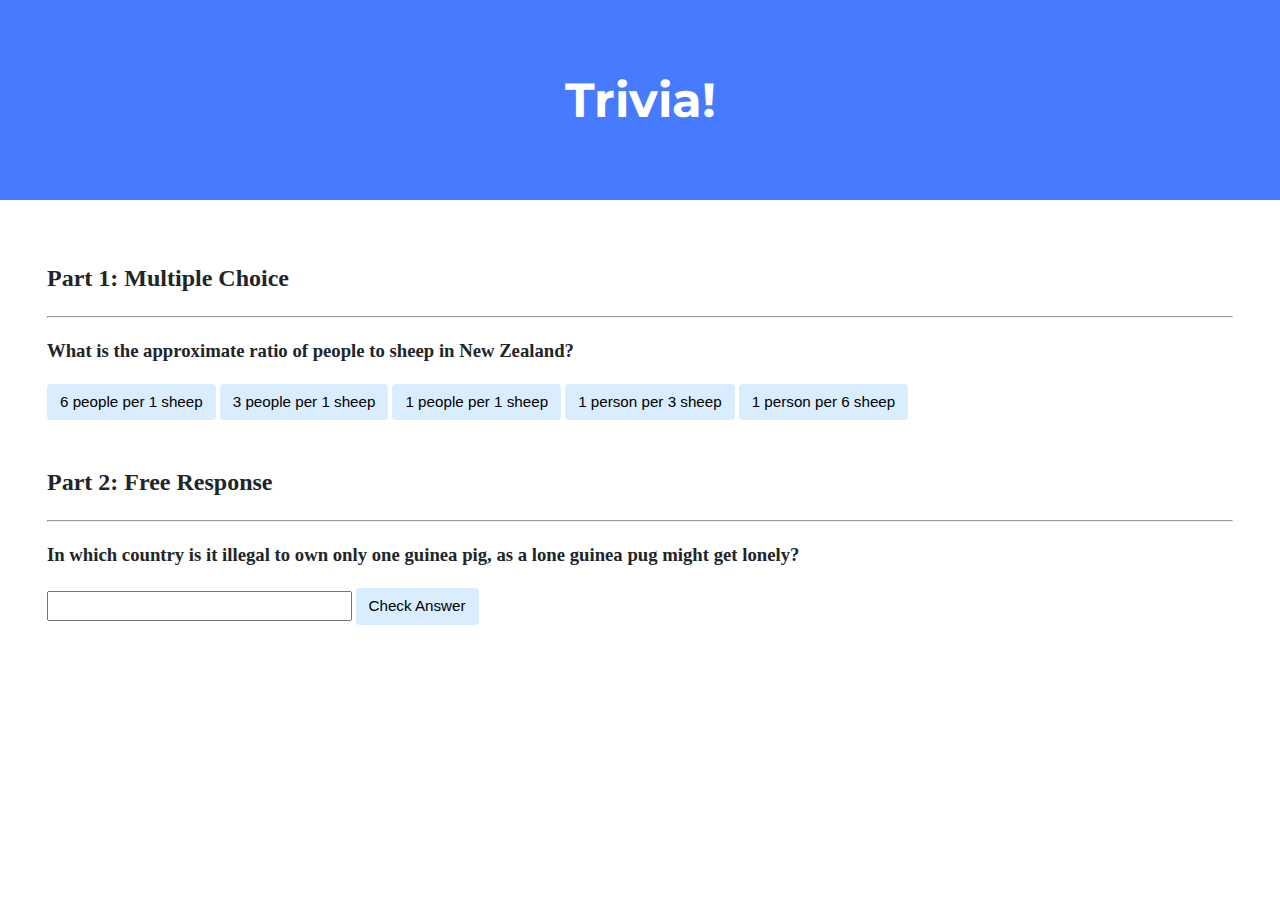
<file: week08/trivia/index.html>
<!DOCTYPE html>

<html lang="en">
    <head>
        <link href="https://fonts.googleapis.com/css2?family=Montserrat:wght@500&display=swap" rel="stylesheet">
        <link href="styles.css" rel="stylesheet">
        <title>Trivia!</title>
        <script>
            // TODO: Add code to check answers to questions
        </script>
    </head>
    <body>
        <div class="header">
            <h1>Trivia!</h1>
        </div>

        <div class="container">
            <div class="section">
                <h2>Part 1: Multiple Choice </h2>
                <hr>
                <!-- TODO: Add multiple choice question here -->
                <h3>What is the approximate ratio of people to sheep in New Zealand?</h3>
                <button class="btn correct">6 people per 1 sheep</button>
                <button class="btn incorrect">3 people per 1 sheep</button>
                <button class="btn incorrect">1 people per 1 sheep</button>
                <button class="btn incorrect">1 person per 3 sheep</button>
                <button class="btn incorrect">1 person per 6 sheep</button>
            </div>

            <div class="section">
                <h2>Part 2: Free Response</h2>
                <hr>
                <!-- TODO: Add free response question here -->
                <h3>In which country is it illegal to own only one guinea pig, as a lone guinea pug might get lonely?</h3>
                <input type="text" class="answer"> <button class="check">Check Answer</button>
            </div>
        </div>
        <script>
            document.querySelectorAll(".btn").forEach((btn) => btn.addEventListener("click", (ev) => {
                ev.preventDefault();
                if (btn.classList.contains("incorrect")) {
                    document.querySelector("button.btn:first-of-type").insertAdjacentHTML("beforebegin", "<p>Incorrect!</p>");
                    btn.style.backgroundColor = "red";
                } else {
                    document.querySelector("button.btn:first-of-type").insertAdjacentHTML("beforebegin", "<p>Correct!</p>");

                    btn.style.backgroundColor = "green";
                }
            }) );

            document.querySelector(".check").addEventListener("click", (ev) => {
                ev.preventDefault();
                let answerField = document.querySelector("input");
                
                if (answerField.value == "Switzerland") {
                    document.querySelector("div.section:last-of-type > h3").insertAdjacentHTML("beforebegin", "<p>Incorrect!</p>");

                    answerField.style.backgroundColor = "green";
                } else {
                    document.querySelector("div.section:last-of-type > h3").insertAdjacentHTML("beforebegin", "<p>Incorrect!</p>");
                    answerField.style.backgroundColor = "red";
                }
            });
        </script>
    </body>
</html>
</file>
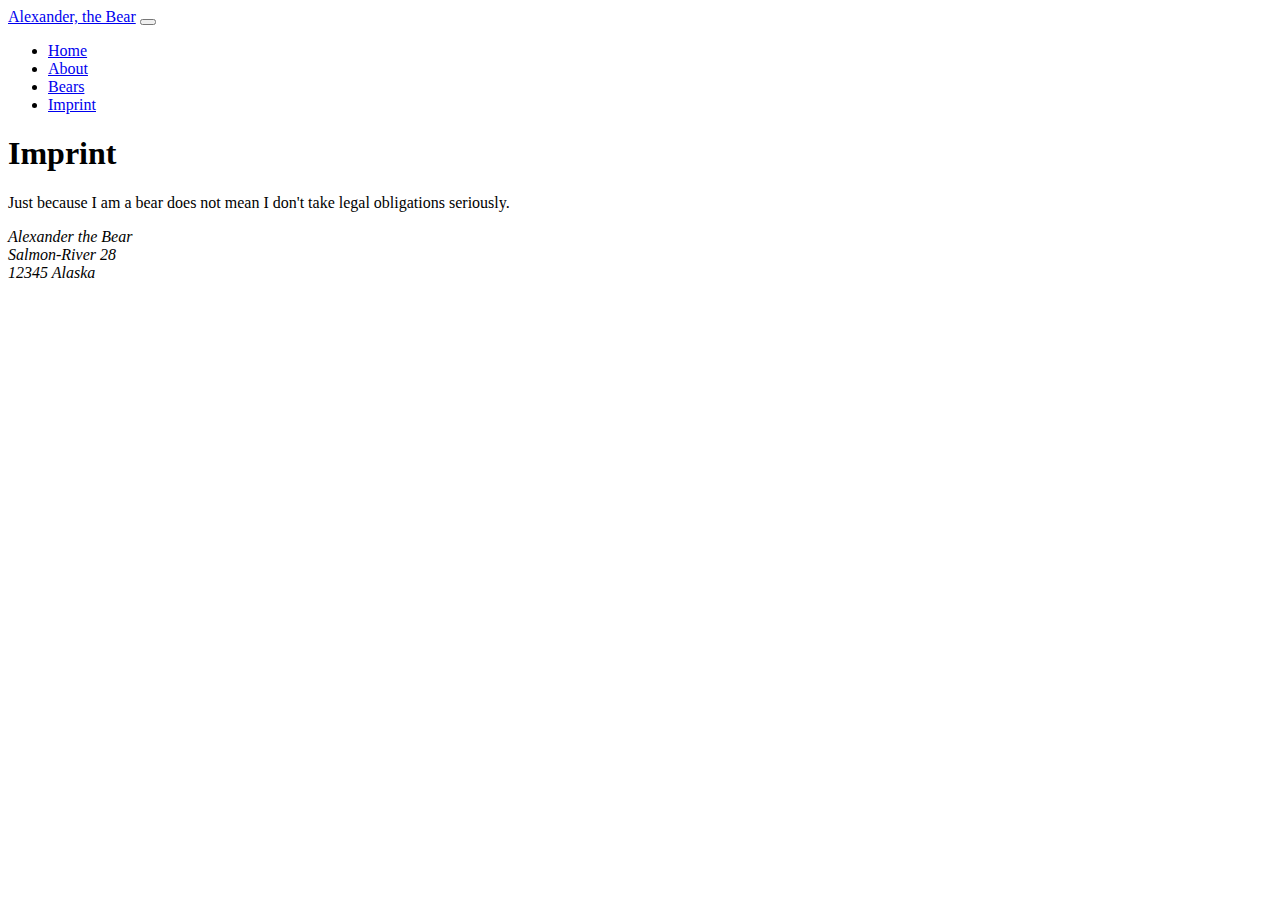
<file: week08/homepage/imprint.html>
<!DOCTYPE html>

<html lang="en">
    <head>
        <link href="https://cdn.jsdelivr.net/npm/bootstrap@5.0.2/dist/css/bootstrap.min.css" rel="stylesheet" integrity="sha384-EVSTQN3/azprG1Anm3QDgpJLIm9Nao0Yz1ztcQTwFspd3yD65VohhpuuCOmLASjC" crossorigin="anonymous">
        <script src="https://cdn.jsdelivr.net/npm/bootstrap@5.0.2/dist/js/bootstrap.bundle.min.js" integrity="sha384-MrcW6ZMFYlzcLA8Nl+NtUVF0sA7MsXsP1UyJoMp4YLEuNSfAP+JcXn/tWtIaxVXM" crossorigin="anonymous"></script>
        <link href="styles.css" rel="stylesheet">
        <title>Imprint</title>
    </head>
    <body>
        <header>
            <nav class="navbar navbar-expand-lg navbar-light bg-light">
                <div class="container-fluid">
                  <a class="navbar-brand" href="/">Alexander, the Bear</a>
                  <button class="navbar-toggler" type="button" data-bs-toggle="collapse" data-bs-target="#navbarNav" aria-controls="navbarNav" aria-expanded="false" aria-label="Toggle navigation">
                    <span class="navbar-toggler-icon"></span>
                  </button>
                  <div class="collapse navbar-collapse justify-content-end" id="navbarNav">
                    <ul class="navbar-nav">
                      <li class="nav-item">
                        <a class="nav-link active" aria-current="page" href="/">Home</a>
                      </li>
                      <li class="nav-item">
                        <a class="nav-link" href="/about.html">About</a>
                      </li>
                      <li class="nav-item">
                        <a class="nav-link" href="/bears.html">Bears</a>
                      </li>
                      <li class="nav-item">
                        <a class="nav-link" href="/imprint.html">Imprint</a>
                      </li>
                    </ul>
                  </div>
                </div>
              </nav>
        </header>
        <main>
            <footer class="contaier m-2">
            <h1>Imprint</h1>
            <p class="lead">Just because I am a bear does not mean I don't take legal obligations seriously.</p>
            <address>
                <p>Alexander the Bear <br>
                Salmon-River 28 <br>
                12345 Alaska</p>
            </address>
        </footer>
    </main>
    </body>
</html>
</file>
<file: week08/trivia/styles.css>
body {
    background-color: #fff;
    color: #212529;
    font-size: 1rem;
    font-weight: 400;
    line-height: 1.5;
    margin: 0;
    text-align: left;
}

.container {
    margin-left: auto;
    margin-right: auto;
    padding-left: 15px;
    padding-right: 15px;
}

.header {
    background-color: #477bff;
    color: #fff;
    margin-bottom: 2rem;
    padding: 2rem 1rem;
    text-align: center;
}

.section {
    padding: 0.5rem 2rem 1rem 2rem;
}

.section:hover {
    background-color: #f5f5f5;
    transition: color 2s ease-in-out, background-color 0.15s ease-in-out;
}

h1 {
    font-family: 'Montserrat', sans-serif;
    font-size: 48px;
}

button, input[type="submit"] {
    background-color: #d9edff;
    border: 1px solid transparent;
    border-radius: 0.25rem;
    font-size: 0.95rem;
    font-weight: 400;
    line-height: 1.5;
    padding: 0.375rem 0.75rem;
    text-align: center;
    transition: color 0.15s ease-in-out, background-color 0.15s ease-in-out, border-color 0.15s ease-in-out, box-shadow 0.15s ease-in-out;
    vertical-align: middle;
}


input[type="text"] {
    line-height: 1.8;
    width: 25%;
}

input[type="text"]:hover {
    background-color: #f5f5f5;
    transition: color 2s ease-in-out, background-color 0.15s ease-in-out;
}
</file>
<file: week08/homepage/styles.css>
#myUL {
    list-style-type: none;
    padding: 0 16px;
    margin: 0;
  }
  
  #myUL li {
      display: flex;
      justify-content: flex-end;
      align-items: center;
      border: 1px solid #ddd;
        margin-top: -1px; /* Prevent double borders */
        background-color: #f6f6f6;
        padding: 12px;
        font-size: 18px;
  }
  
  #myUL li a {
      color: black;
    text-decoration: none;
    min-width: 180px;
  }
  
  #myUL li a:first-child {
    margin-right: auto;
    text-overflow: ellipsis;
    white-space: nowrap;
    overflow: hidden;
    padding-right: 50px;
  }
  
  #myUL li button {
    margin-left: 10px;
  }
</file>
